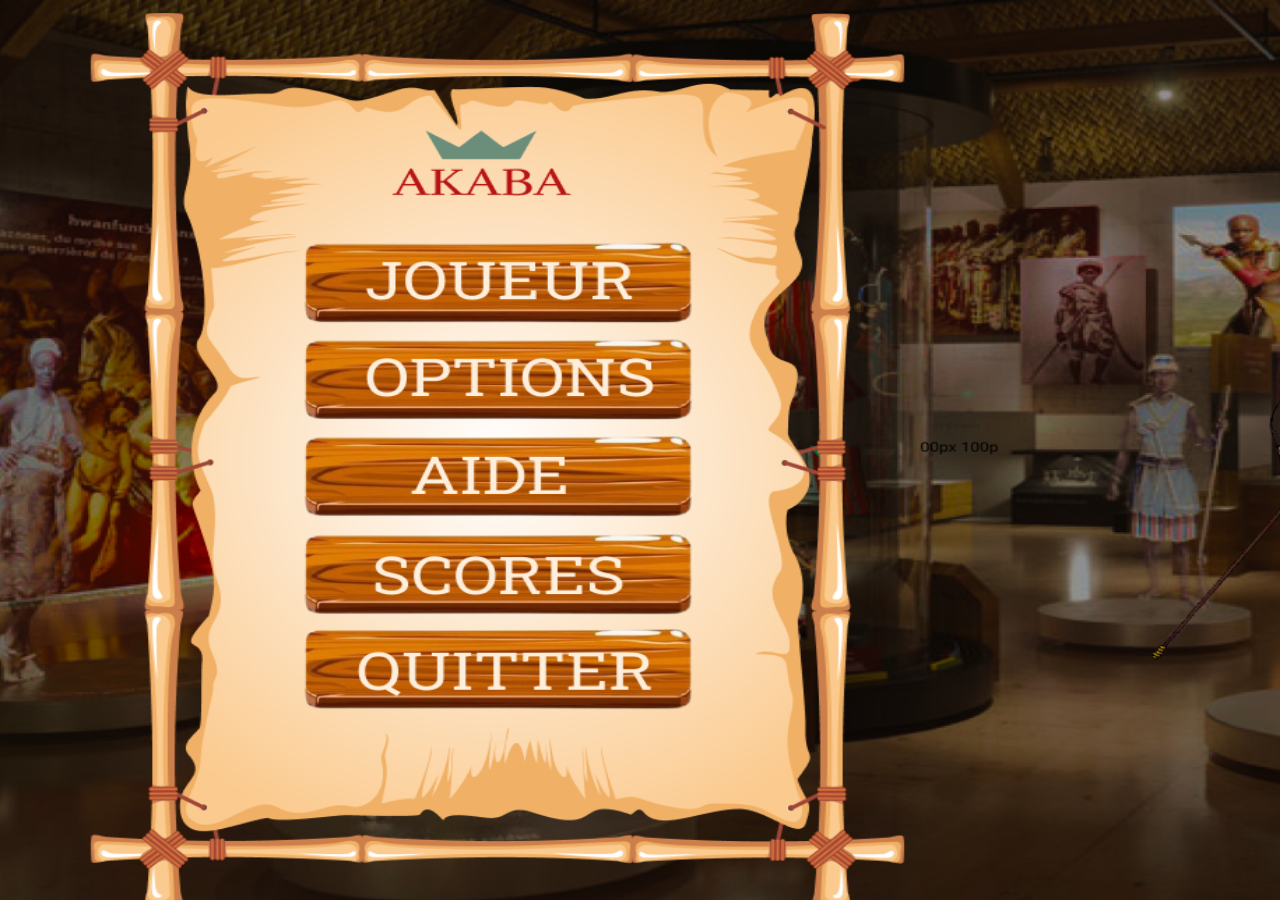
<file: index.html>
<!DOCTYPE html>
<html lang="en">
<head>
    <meta charset="UTF-8">
    <meta http-equiv="X-UA-Compatible" content="IE=edge">
    <meta name="viewport" content="width=device-width, initial-scale=1.0">
    <link href="https://cdn.jsdelivr.net/npm/bootstrap@5.1.3/dist/css/bootstrap.min.css" rel="stylesheet" integrity="sha384-1BmE4kWBq78iYhFldvKuhfTAU6auU8tT94WrHftjDbrCEXSU1oBoqyl2QvZ6jIW3" crossorigin="anonymous">
    <link href="style.css" rel="stylesheet">
    <link href='https://fonts.googleapis.com/css?family=Poppins' rel='stylesheet'>
    <title>AKABA Games</title>
</head>
<style>
    .bg{
        background-image: url('bg.png');
        background-repeat: no-repeat;
        background-size:1920px 940px;
    }
    .all{
        width: 1920px ;
        height: 635px;
        cursor: url(https://supreme-gamers.com/attachments/evolution-cursor-png.626/) 15 15,auto;
    }
    .gborder{
        border: 1px outset red;
        width: 10%;
        margin-left: 21%;
        margin-top: 1.2%;
        font-size: 274%;
        opacity: 0;
    }
    .mar{
        margin-top: 13%;
    }
.test{
    margin-left: 86%;
    margin-top: -12.5%;
    font-size: 240%;
    opacity: 0;
}
</style>
<body class="bg">
    <div class='all'>
        <div class="mar">
            <div class="gborder"> <a href="joueur.html">JOUEURS</a> </div>
            <div class="gborder "> <a href="option.html">OPTION</a> </div>
            <div class="gborder"> <a href="aide.html">AIDE </a> </div>
            <div class="gborder"> <a href="score.html">SCORE </a> </div>
            <div class="gborder"> <a href="quitter.html">QUITTER</a> </div>
        </div>
        <div>
            <div class="test"><a href="games/index.html">PLAY</a></div>
        </div>
    </div>


    
</body>
</html>
</file>
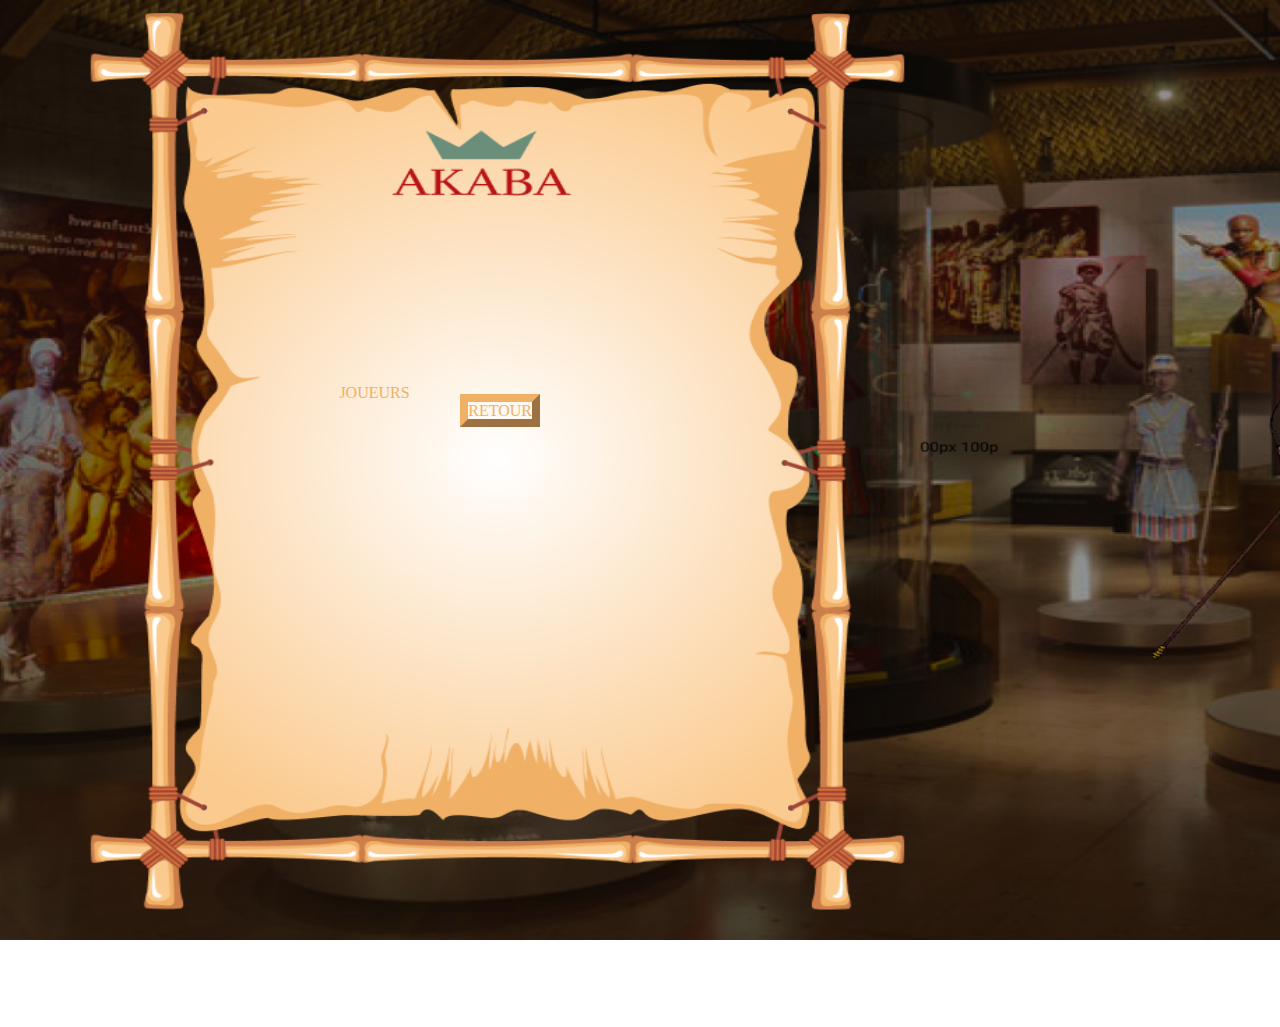
<file: aide.html>
<!DOCTYPE html>
<html lang="en">
<head>
    <meta charset="UTF-8">
    <meta http-equiv="X-UA-Compatible" content="IE=edge">
    <meta name="viewport" content="width=device-width, initial-scale=1.0">
    <link href="https://cdn.jsdelivr.net/npm/bootstrap@5.1.3/dist/css/bootstrap.min.css" rel="stylesheet" integrity="sha384-1BmE4kWBq78iYhFldvKuhfTAU6auU8tT94WrHftjDbrCEXSU1oBoqyl2QvZ6jIW3" crossorigin="anonymous">
    <link href="style.css" rel="stylesheet">
    <link href='https://fonts.googleapis.com/css?family=Poppins' rel='stylesheet'>
    <title>AKABA Games</title>
</head>
<style>
    .bg{
        background-image: url('bg2.png');
        background-repeat: no-repeat;
        background-size:1920px 940px;
    }
    .all{
        width: 1920px ;
        height: 635px;
        cursor: url(https://supreme-gamers.com/attachments/evolution-cursor-png.626/) 15 15,auto;
    }
    .joueur {
            width: 21%;
            margin-top: 20%;
            margin-left: 16%;
    }
    .add{

        border: 8px outset #f0b066;
    }
    .cold{
        margin-top: 9%;
        margin-left: 6%;
        text-decoration: none;
        text-decoration-line: none;
        color:#f0b066;
    }
    .cold2{
        margin-top: 13%;
        margin-left: 36%;
        text-decoration: none;
        text-decoration-line: none;
        text-decoration-line: none;
        color: #f0b066;
    }
</style>
<body class="bg">
    <div class='all'>
        <div class='joueur'>
            <Label class="cold">JOUEURS</Label>
           
              <div >
                <a href="index.html"class="cold2 add"> RETOUR </a>
            </div>
        </div>
        
    </div>


    
</body>
</html>
</file>
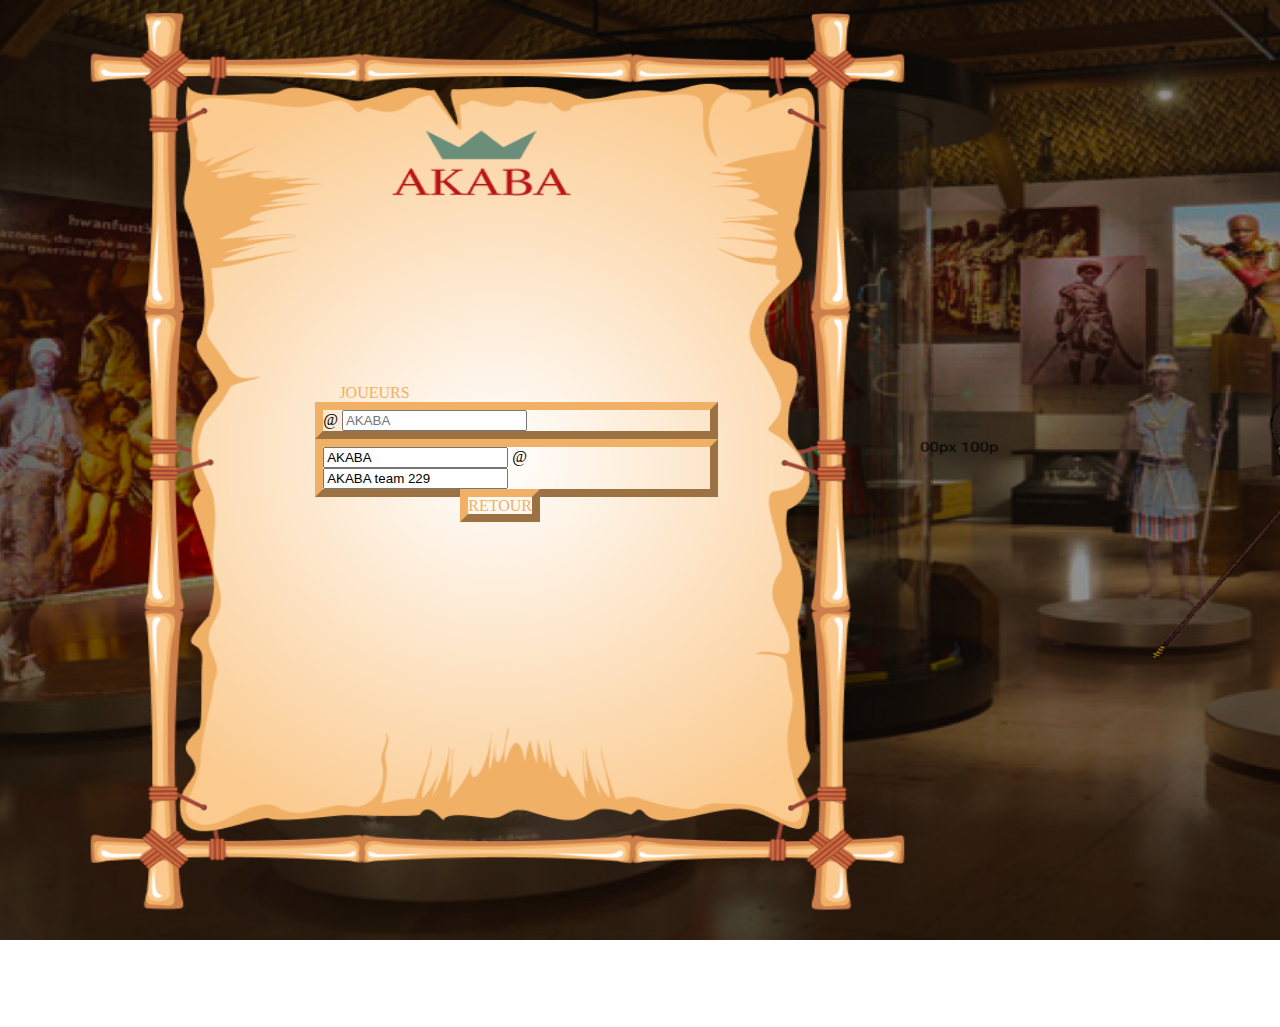
<file: joueur.html>
<!DOCTYPE html>
<html lang="en">
<head>
    <meta charset="UTF-8">
    <meta http-equiv="X-UA-Compatible" content="IE=edge">
    <meta name="viewport" content="width=device-width, initial-scale=1.0">
    <link href="https://cdn.jsdelivr.net/npm/bootstrap@5.1.3/dist/css/bootstrap.min.css" rel="stylesheet" integrity="sha384-1BmE4kWBq78iYhFldvKuhfTAU6auU8tT94WrHftjDbrCEXSU1oBoqyl2QvZ6jIW3" crossorigin="anonymous">
    <link href="style.css" rel="stylesheet">
    <link href='https://fonts.googleapis.com/css?family=Poppins' rel='stylesheet'>
    <title>AKABA Games</title>
</head>
<style>
    .bg{
        background-image: url('bg2.png');
        background-repeat: no-repeat;
        background-size:1920px 940px;
    }
    .all{
        width: 1920px ;
        height: 635px;
        cursor: url(https://supreme-gamers.com/attachments/evolution-cursor-png.626/) 15 15,auto;
    }
    .joueur {
            width: 21%;
            margin-top: 20%;
            margin-left: 16%;
    }
    .add{

        border: 8px outset #f0b066;
    }
    .cold{
        margin-top: 9%;
        margin-left: 6%;
        text-decoration: none;
        text-decoration-line: none;
        color:#f0b066;
    }
    .cold2{
        margin-top: 13%;
        margin-left: 36%;
        text-decoration: none;
        text-decoration-line: none;
        text-decoration-line: none;
        color: #f0b066;
    }
</style>
<body class="bg">
    <div class='all'>
        <div class='joueur'>
            <Label class="cold">JOUEURS</Label>
            <div class="input-group mb-3 add">
                <span class="input-group-text" id="basic-addon1">@</span>
                <input type="text" class="form-control" placeholder="AKABA" aria-label="Username" aria-describedby="basic-addon1">
              </div>              
              <div class="input-group mb-3 add">
                <input type="text" class="form-control " value="AKABA" aria-label="Username">
                <span class="input-group-text">@</span>
                <input type="text" class="form-control" value="AKABA team 229" aria-label="Server">
              </div>
              <div>
              </div>
              <div >
                <a href="index.html"class="cold2 add"> RETOUR </a>
            </div>
        </div>
        
    </div>


    
</body>
</html>
</file>
<file: style.css>
.welcome{
    font-family: 'Poppins';
    font-weight: 400;
    font-size: 20px;
    height: 159px;
    width: 282px;
    left: 369px;
    top: -67px;
    border-radius: 0px;

}
.about{
    font-family: 'Poppins';
    font-weight: 400;
    font-size: 20px;
    height: 159px;
    width: 282px;
    left: 369px;
    top: -67px;
    border-radius: 0px;

}
.right_game{
    margin: 10% 10%;
}
.game_footer{
    position:static;
    bottom: 1%;
}
</file>
